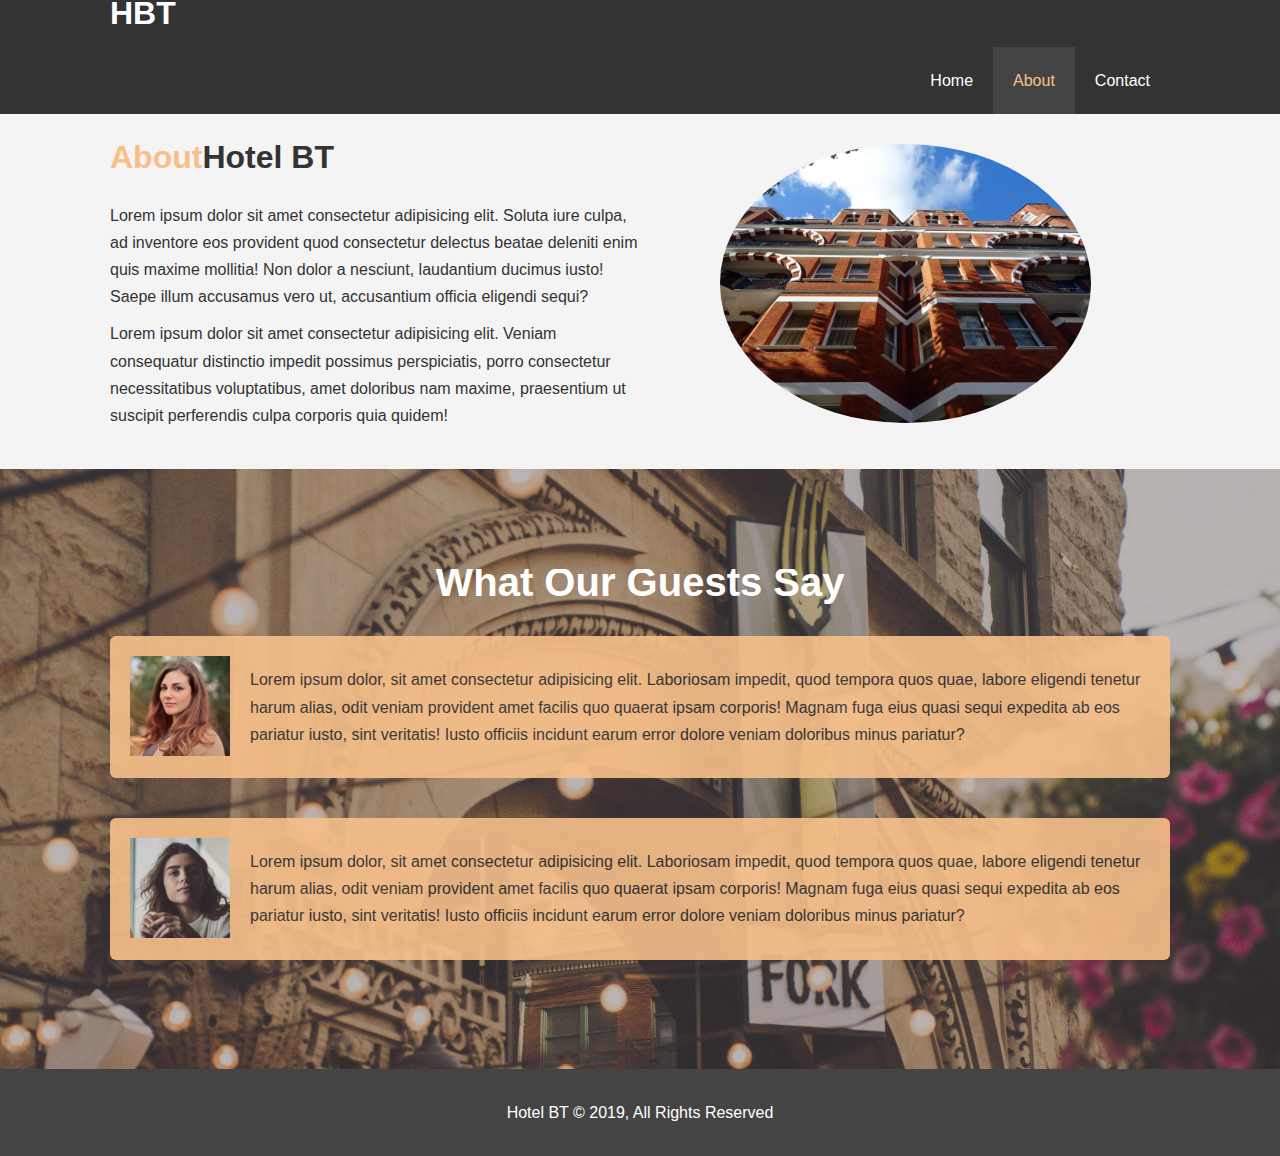
<file: about.html>
<!DOCTYPE html>
<html lang="en">
<head>
  <meta charset="UTF-8">
  <meta name="viewport" content="width=device-width, initial-scale=1.0">
  <link rel="stylesheet" href="css/style.css">
  <title>Hotel BT | About</title>
</head>
<body>
  <header>
    <nav id="navbar">
<div class="container">
<h1 class="logo">
<a href="index.html">HBT</a>
</h1>
<ul>
  <li><a href="index.html">Home</a></li>
  <li><a class="current" href="about.html">About</a></li>
  <li><a href="contact.htmk">Contact</a></li>
</ul>
</div>
    </nav>
  </header>

<section id="about-info" class="bg-light py-3">
<div class="container">
<div class="info-left">
<h1><span class="text-primary">About</span>Hotel BT</h1>
<p>Lorem ipsum dolor sit amet consectetur adipisicing elit. Soluta iure culpa, ad inventore eos provident quod consectetur delectus beatae deleniti enim quis maxime mollitia! Non dolor a nesciunt, laudantium ducimus iusto! Saepe illum accusamus vero ut, accusantium officia eligendi sequi?</p>
<p>Lorem ipsum dolor sit amet consectetur adipisicing elit. Veniam consequatur distinctio impedit possimus perspiciatis, porro consectetur necessitatibus voluptatibus, amet doloribus nam maxime, praesentium ut suscipit perferendis culpa corporis quia quidem!
</p>
</div>
<div class="info-right">
  <img src="./img/photo-2.jpg" alt="hotel">
</div>
</div>
</section>

<div class="clr"></div>
<section id="testimonials"  class="py-3">
  <div class="container">
  <h2 class="l-heading">What Our Guests Say</h2>
  <div class="testimonial bg-primary">
<img src="./img/person-1.jpg" alt="Samantha">
<p>Lorem ipsum dolor, sit amet consectetur adipisicing elit. Laboriosam impedit, quod tempora quos quae, labore eligendi tenetur harum alias, odit veniam provident amet facilis quo quaerat ipsam corporis! Magnam fuga eius quasi sequi expedita ab eos pariatur iusto, sint veritatis! Iusto officiis incidunt earum error dolore veniam doloribus minus pariatur?</p>
  </div>
  
  <div class="testimonial bg-primary">
    <img src="./img/person-2.jpg" alt="Ken">
    <p>Lorem ipsum dolor, sit amet consectetur adipisicing elit. Laboriosam impedit, quod tempora quos quae, labore eligendi tenetur harum alias, odit veniam provident amet facilis quo quaerat ipsam corporis! Magnam fuga eius quasi sequi expedita ab eos pariatur iusto, sint veritatis! Iusto officiis incidunt earum error dolore veniam doloribus minus pariatur?</p>
      </div>
</div>
</section>


  <footer id="main-footer">
<p>Hotel BT &copy; 2019, All Rights Reserved</p>
  </footer>
</body>
</html>
</file>
<file: css/style.css>
*{
  margin: 0;
  padding: 0;
  box-sizing: border-box;
}


html, body{
  font-family: 'Trebuchet MS', 'Lucida Sans Unicode', 'Lucida Grande', 'Lucida Sans', Arial, sans-serif;
  line-height: 1.7em;
}

a{
  color: #333;
text-decoration: none;
}

h1, h2, h3{
  padding-bottom: 20px;
}

p{
  margin: 10px 0;
}

.container{
  margin: auto;
  max-width: 1100px;
  overflow: auto;
  padding: 0 20px;
}

.text-primary{
  color: #f7c08a;
}

.lead{
  font-size: 20px;
}

.btn{
  display: inline-block;
  font-size: 18px;
  color: #fff;
  background: #333;
  padding: 13px 20px;
  border: none;
  cursor: pointer;
}

.btn:hover{
  background: #f7c08a;
  color: #333;
}

.btn-light{
  background: #f4f4f4;
  color: #333;
}
#navbar{
  background: #333;
  color: #fff;
  overflow: auto;
}


.bg-dark{
  background: #333;
  color: #fff;
}

.bg-light{
  background: #f4f4f4;
  color: #333;
}

.bg-primary{
  background: #f7c08a;
  color: #333;
}
.clr{
  clear: both;
}

.l-heading{
  font-size: 40px;
}

.py-1{padding: 10px 0;}
.py-2{padding: 20px 0;}
.py-3{padding: 30px 0;}
#navbar a {
  color: #fff;
}

.navbar h1{
  float: left;
  padding-top: 20px;
}

#navbar ul{
  list-style: none;
  float: right;
}

#navbar ul li {
  float: left;
}

#navbar ul li a{
  display: block;
  padding: 20px;
  text-align: center;
}

#navbar ul li a:hover,
#navbar ul li a.current{
  background: #444;
  color: #f7c08a;
}

#showcase{
  background: url('../img/showcase.jpg') no-repeat center center/cover;
  height: 600px;
}

#showcase .showcase-content h1{
  font-size: 60px;
  line-height: 1.2em;
}
#home-info {
  height: 400px;
}

#home-info .info-img{
  float: left;
  background: url(../img/photo-1.jpg) no-repeat;
  min-height: 100%;
}

#home-info .info-content{
  float: right;
  width: 50%;
  height: 100%;
  text-align: center;
  padding: 50px 30px ;
  overflow: hidden;
}

#home-info .info-content p{
  padding-bottom: 30px;
}

.box{
  float: left;
  width: 33.3%;
  padding: 50px;
  text-align: center;
}

.box i {
  margin-bottom: 10px;
}

#about-info .info-right{
  float: right;
  width: 50%;
  min-height: 100%;
}

#about-info .info-right img {
display: block;
margin: auto;
width: 70%;
border-radius: 50%;
}

#about-info .info-left{
  float: left;
  width: 50%;
  min-height: 100%;
}


#testimonials{
height: 600px;
background: url('../img/test-bg.jpg') no-repeat center center/cover;
padding-top: 100px;

}

#testimonials .testimonial {
  padding: 20px;
  margin-bottom: 40px;
  border-radius: 6px;
  opacity: 0.9;
}

#testimonials .testimonial img{
width: 100px;
float: left;
margin-right: 20px;
}

#testimonials h2{
  color: #fff;
  text-align: center;
  padding-bottom: 40px;
}


#main-footer {
  text-align: center;
  background: #444;
  color: #fff;
  padding: 20px;
}

#contact-form .form-group{
  margin-bottom: 20px;
}

#contact-form label{
  display: block;
  margin-bottom: 5px;
}


#contact-form input, 
#contact-form textarea{
  width: 100%;
  padding: 10px;
  border: 1px solid #ddd solid;
}

#contact-form textarea{
  height: 200px;
}

#contact-form input:focus,
#contact-form textarea:focus{
  outline: none;
  border-color: #f7c08a;
}
</file>
